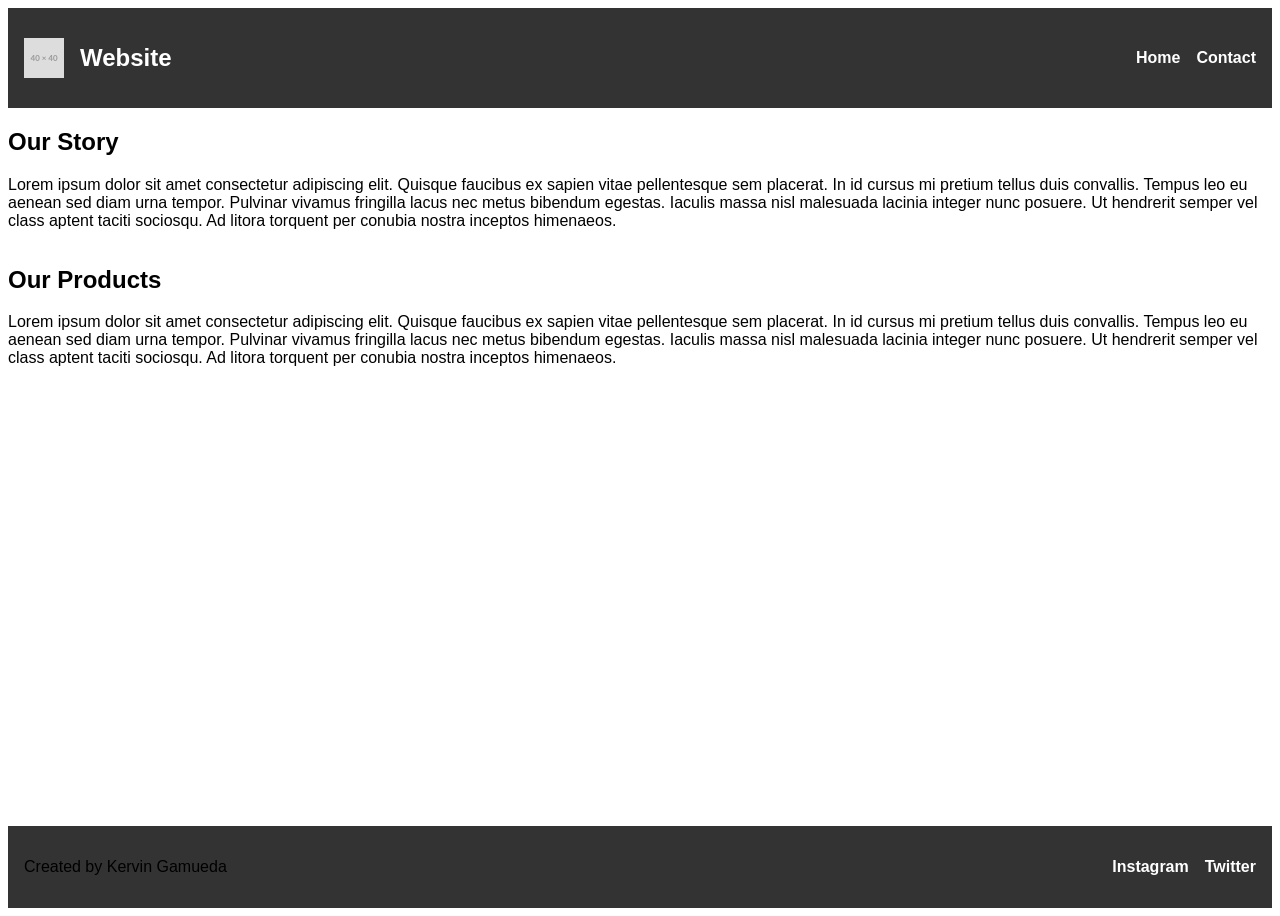
<file: index.html>
<!DOCTYPE html>
<html lang="en">

    <head>
        <meta charset="UTF-8">
        <title>Home page</title>
        <link rel="stylesheet" href="styles/styles.css">
    </head>

    <body>
        <main>
            <header>
                <nav>
                    <div class="logo-name">
                        <img class="logo" src="images/40x40.svg" alt="My Website Logo">
                        <h1>Website</h1>                        
                    </div>

                    <ul>
                        <li><a href="index.html">Home</a></li>
                        <li><a href="contact.html">Contact</a></li>
                    </ul>
                </nav>
            </header>

            <section>
                <h1>Our Story</h1>

                <p>Lorem ipsum dolor sit amet consectetur adipiscing elit. Quisque faucibus ex sapien vitae pellentesque sem placerat. In id cursus mi pretium tellus duis convallis. Tempus leo eu aenean sed diam urna tempor. Pulvinar vivamus fringilla lacus nec metus bibendum egestas. Iaculis massa nisl malesuada lacinia integer nunc posuere. Ut hendrerit semper vel class aptent taciti sociosqu. Ad litora torquent per conubia nostra inceptos himenaeos.</p>
            </section>

            <section>
                <h1>Our Products</h1>

                <p>Lorem ipsum dolor sit amet consectetur adipiscing elit. Quisque faucibus ex sapien vitae pellentesque sem placerat. In id cursus mi pretium tellus duis convallis. Tempus leo eu aenean sed diam urna tempor. Pulvinar vivamus fringilla lacus nec metus bibendum egestas. Iaculis massa nisl malesuada lacinia integer nunc posuere. Ut hendrerit semper vel class aptent taciti sociosqu. Ad litora torquent per conubia nostra inceptos himenaeos.</p>
            </section>

            <footer>
                <nav class="nav-footer">
                    <p>Created by Kervin Gamueda</p>
                    <ul>
                        <li><a href="#">Instagram</a></li>
                        <li><a href="#">Twitter</a></li>
                    </ul>
                </nav>
            </footer>
        </main>
    </body>
</file>
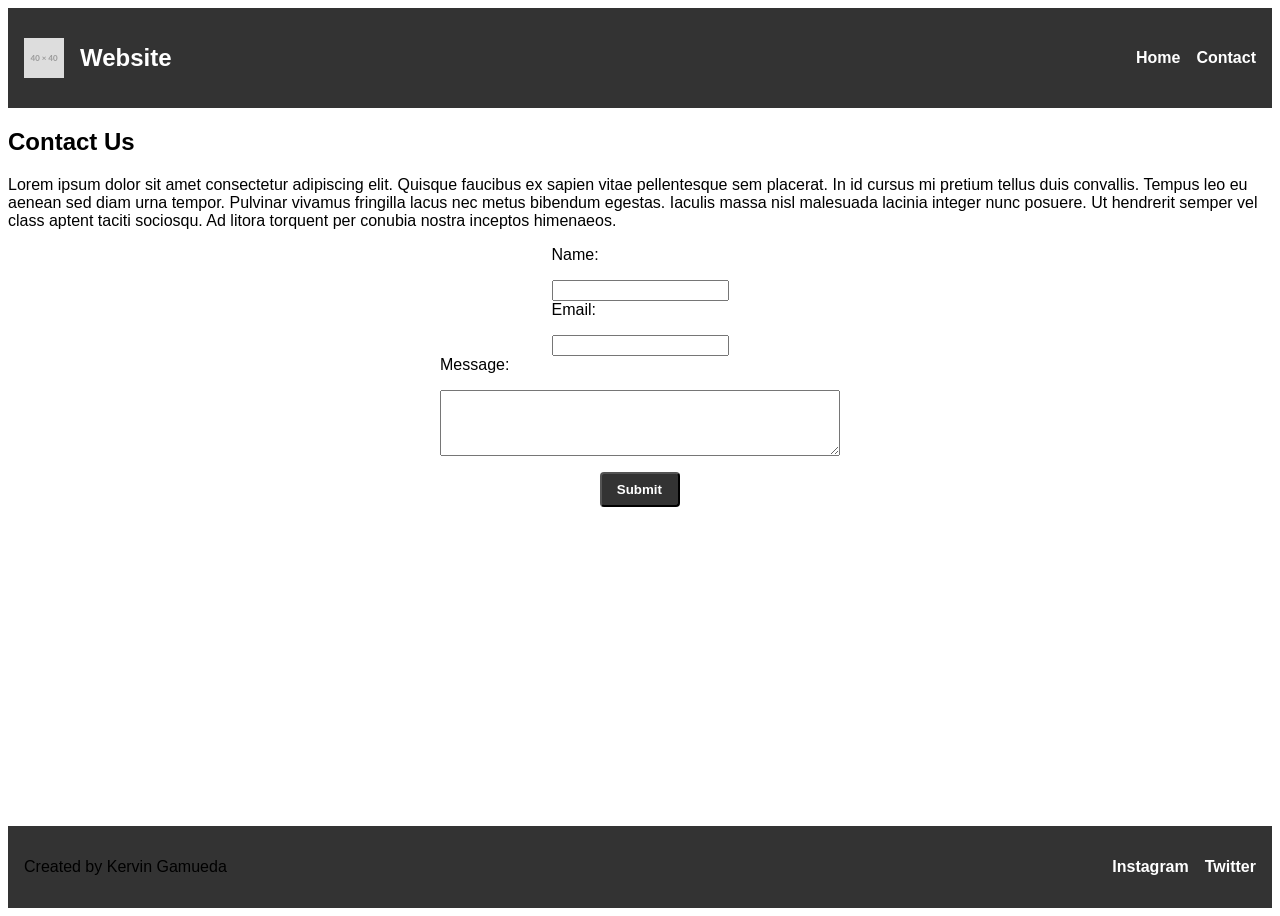
<file: contact.html>
<!DOCTYPE html>
<html lang="en">

    <head>
        <meta charset="UTF-8">
        <title>Contact page</title>
        <link rel="stylesheet" href="styles/styles.css">
    </head>

    <body>
        <main>
            <header>
                <nav>
                    <div class="logo-name">
                        <img class="logo" src="images/40x40.svg" alt="My Website Logo">
                        <h1>Website</h1>
                    </div>

                    <ul>
                        <li><a href="index.html">Home</a></li>
                        <li><a href="contact.html">Contact</a></li>
                    </ul>
                </nav>
            </header>

            <section>
                <h1>Contact Us</h1>

                <p>Lorem ipsum dolor sit amet consectetur adipiscing elit. Quisque faucibus ex sapien vitae pellentesque sem placerat. In id cursus mi pretium tellus duis convallis. Tempus leo eu aenean sed diam urna tempor. Pulvinar vivamus fringilla lacus nec metus bibendum egestas. Iaculis massa nisl malesuada lacinia integer nunc posuere. Ut hendrerit semper vel class aptent taciti sociosqu. Ad litora torquent per conubia nostra inceptos himenaeos.</p>
            </section>

                <div class="form">
                    <label for="name">Name:</label>
                    <input type="text" id="name" name="name" autocomplete="name">
                </div>
                
                <div class="form">
                    <label for="email">Email:</label>
                    <input type="email" id="email" name="email" autocomplete="email">
                </div>

                <div class="form">
                    <label for="message">Message:</label>
                    <textarea id="message" name="message" rows="4" cols="50"></textarea>
                </div>

                <div class="form">
                    <button type="submit" class="form-actions">Submit</button>
                </div>

            <footer>
                <nav class="nav-footer">
                    <p>Created by Kervin Gamueda</p>
                    <ul>
                        <li><a href="#">Instagram</a></li>
                        <li><a href="#">Twitter</a></li>
                    </ul>
                </nav>
            </footer>
        </main>
    </body>
</file>
<file: styles/styles.css>
nav {
    display: flex;
    justify-content: space-between;
    align-items: center;
    padding: 1rem;
    background-color: #333;
}

nav a {
    color: white;
    text-decoration: none;
    font-weight: bold;
}

nav a:hover {
    text-decoration: underline;
    color: antiquewhite;
}

nav ul {
    list-style-type: none;
    display: flex;
    gap: 1rem;
}

nav {
    text-decoration: none;
    display: flex;
    gap: 1rem;
}

.logo-name{
    display: flex;
    align-items: center;
    gap: 1rem;
    color: white;
}

main {
    font-family:'Gill Sans', 'Gill Sans MT', Calibri, 'Trebuchet MS', sans-serif;
    min-height: 100vh;
    display: flex;
    flex-direction: column;
}


footer {
    margin-top: auto
}

.nav-footer {
    display: flex;
    justify-content: space-between;
    align-items: center;
    padding: 1rem;
    background-color: #333;
}

.form {
    display: flex;
    flex-direction: column;
    gap: 1rem;
    max-width: 400px;
    margin: 0 auto;
}

.form-actions {
    display: flex;
    justify-content: flex-end;
    max-width: 80px;
    background-color: #333;
    color: white;
    padding: 0.5rem 1rem;
    text-decoration: none;
    border-radius: 4px;
    font-weight: bold;
    cursor: pointer;
    transition: background-color 0.3s ease;
}

.form-actions:hover {
    background-color: #555;
}

.form:last-of-type {
    margin-bottom: 2rem;
    margin-top: 1rem;
}
</file>
